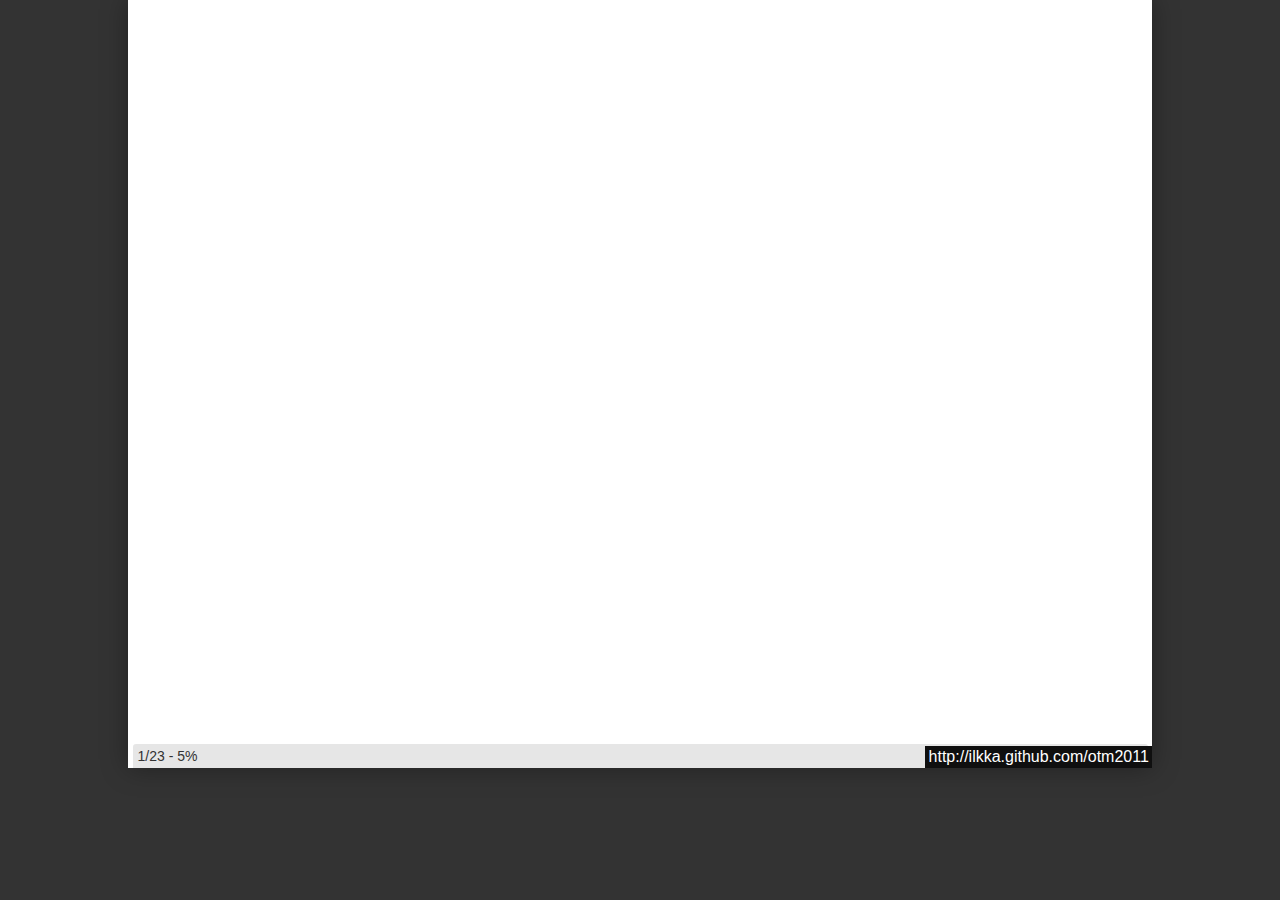
<file: session3/index.html>
<!DOCTYPE html PUBLIC "-//W3C//DTD XHTML 1.0 Strict//EN"
	"http://www.w3.org/TR/xhtml1/DTD/xhtml1-strict.dtd">

<html xmlns="http://www.w3.org/1999/xhtml" xml:lang="en" lang="en">
<head>
  <meta http-equiv="Content-Type" content="text/html; charset=utf-8"/>
  <title>Scrum-prototyyppiprojektin retrospektiivi</title>

  <link rel="stylesheet" href="./css/reset.css" type="text/css"/>
  <link rel="stylesheet" href="./css/showoff.css" type="text/css"/>

  <script type="text/javascript" src="./js/jquery-1.4.2.min.js"></script>
  <script type="text/javascript" src="./js/jquery.cycle.all.js"></script>
	<script type="text/javascript" src="./js/jquery-print.js"></script>
  <script type="text/javascript" src="./js/jquery.batchImageLoad.js"></script>

  <script type="text/javascript" src="./js/jquery.doubletap-0.1.js"></script>

  <script type="text/javascript" src="./js/fg.menu.js"></script>
  <script type="text/javascript" src="./js/showoff.js"></script>
  <script type="text/javascript" src="./js/jTypeWriter.js"> </script>
  <script type="text/javascript" src="./js/sh_main.min.js"></script>
  <script type="text/javascript" src="./js/core.js"></script>
  <script type="text/javascript" src="./js/showoffcore.js"></script>

  <link type="text/css" href="./css/fg.menu.css" media="screen" rel="stylesheet" />
  <link type="text/css" href="./css/theme/ui.all.css" media="screen" rel="stylesheet" />
  <link type="text/css" href="./css/sh_style.css" rel="stylesheet" >

  
    <link rel="stylesheet" href="file/custom.css" type="text/css"/>
  

  

  <script type="text/javascript">
  $(function(){
    setupPreso(false, './');
  });
  </script>
</head>

<body>


<a tabindex="0" href="#search-engines" class="fg-button fg-button-icon-right ui-widget ui-state-default ui-corner-all" id="navmenu"><span class="ui-icon ui-icon-triangle-1-s"></span>slides</a>
<div id="navigation" class="hidden"></div>

<div id="help">
  <table>
    <tr><td class="key">space, &rarr;</td><td>next slide</td></tr>
    <tr><td class="key">&larr;</td><td>previous slide</td></tr>
    <tr><td class="key">d</td><td>debug mode</td></tr>
    <tr><td class="key">## &lt;ret&gt;</td><td>go to slide #</td></tr>
    <tr><td class="key">c</td><td>table of contents (vi)</td></tr>
    <tr><td class="key">f</td><td>toggle footer</td></tr>
    <tr><td class="key">r</td><td>reload slides</td></tr>
    <tr><td class="key">z</td><td>toggle help (this)</td></tr>
  </table>
</div>

<div class="buttonNav">
  <input type="submit" onClick="prevStep();" value="prev"/>
  <input type="submit" onClick="nextStep();" value="next"/>
</div>

<div id="preso">loading presentation...</div>
<div id="footer">
  <span id="slideInfo"></span>
  <span id="debugInfo"></span>
</div>

<div id="slides" class="offscreen" style="display:none;">
<div class="slide" data-transition="none"><div class="content center" ref="avaus/01_slide/1">
<h1>What is Scrum</h1>

<h2>Compared to the Hand that Wields it?</h2>

<h3>(retrospektiivi)</h3>

<br/>


<h3>(C) Ilkka Laukkanen 2011</h3>

<h3>http://ilkka.github.com/otm2011</h3>

<p>https://github.com/shacon/showoff/</p></div>
</div><div class="slide" data-transition="none"><div class="content bullets incremental" ref="avaus/01_slide/2">
<h1>Sis&#xE4;lt&#xF6;</h1>

<ul>
<li>Suunnittelu</li>
<li>Toteutus</li>
<li>Palaverit</li>
</ul>
</div>
</div><div class="slide" data-transition="none"><div class="content subsection" ref="suunnittelu/01_suunnittelu">
<h1>Suunnittelu</h1></div>
</div><div class="slide" data-transition="none"><div class="content bullets oneatatime" ref="suunnittelu/02_tyokalut/1">
<h1>Ty&#xF6;kalut</h1>

<script>
function piilotane(event) {
    $(event.target).find(".piilota").hide();
}
$(".oneatatime").bind("showoff:show", piilotane);
$(".oneatatime").bind("showoff:prev", piilotane);

// T&#xE4;m&#xE4; skripta n&#xE4;ytt&#xE4;&#xE4; j&#xE4;rjestyksess&#xE4; kolme kuvaa ja teksti&#xE4;
// ja p&#xE4;&#xE4;st&#xE4;&#xE4; vasta sitten eteenp&#xE4;in
$(".oneatatime").bind("showoff:next", function(event) {
    var pic = $(event.target).find("#ekakuva");
    if (pic.data('paljastettu') != true) {
        event.preventDefault();
        pic.fadeIn('slow');
        pic.data('paljastettu', true);
        return;
    }
    pic = $(event.target).find("#tokakuva");
    if (pic.data('paljastettu') != true) {
        event.preventDefault();
        pic.fadeIn('slow');
        pic.data('paljastettu', true);
        return;
    }
    var pic = $(event.target).find("#kolmaskuva");
    if (pic.data('paljastettu') != true) {
        event.preventDefault();
        pic.fadeIn('slow');
        pic.data('paljastettu', true);
        return;
    }
});
</script>




<div style="width:100%; text-align: center;">
<img src="file/suunnittelu/product_backlog.png" width="256" height="256" id="ekakuva" class="piilota" style="width:30%;"/>
<img src="file/suunnittelu/sprint_backlog.png" width="256" height="256" id="tokakuva" class="piilota" style="width:30%;"/>
<img src="file/suunnittelu/features.png" width="256" height="256" id="kolmaskuva" class="piilota" style="width:30%;"/>
</div>
</div>
</div><div class="slide" data-transition="none"><div class="content center" ref="suunnittelu/02_tyokalut/2">
<h1>Storyja k&#xE4;sittelev&#xE4; ty&#xF6;kalu</h1>

<p><img src="file/suunnittelu/pivotal.png" width="366" height="339" alt="Pivotal"/></p></div>
</div><div class="slide" data-transition="none"><div class="content center" ref="suunnittelu/02_tyokalut/3">
<h1>Planning Poker</h1>

<p><img src="file/suunnittelu/poker.jpg" width="500" height="375" alt="Planning poker"/>
(&#xA9; Alan Dayley http://flickr.com/alandd)</p></div>
</div><div class="slide" data-transition="none"><div class="content center" ref="suunnittelu/02_tyokalut/4">
<h1>Kanban board</h1>

<p><img src="file/suunnittelu/taskboard.jpg" width="500" height="375" alt="Kanban board"/>
(&#xA9; Drew Stephens, http://flickr.com/dinomite)</p></div>
</div><div class="slide" data-transition="none"><div class="content center" ref="suunnittelu/02_tyokalut/5">
<h1>Burndown</h1>

<p><img src="file/suunnittelu/burndown.png" width="572" height="352" alt="Burndown"/></p></div>
</div><div class="slide" data-transition="none"><div class="content subsection" ref="toteutus/01_toteutus/1">
<h1>Toteutus</h1></div>
</div><div class="slide" data-transition="none"><div class="content bullets incremental" ref="toteutus/01_toteutus/2">
<h1>Nakkien jako</h1>

<ul>
<li>PBIt tehd&#xE4;&#xE4;n t&#xE4;rkeysj&#xE4;rjestyksess&#xE4;</li>
<li>...ja yhdess&#xE4;</li>
<li>=&gt; Osaltaan ohjaamassa PBI-jakoa</li>
</ul>
</div>
</div><div class="slide" data-transition="none"><div class="content bullets incremental" ref="toteutus/01_toteutus/3">
<h1>Ty&#xF6;tila</h1>

<ul>
<li>Enemm&#xE4;n rauhaa</li>
<li>...mutta samalla enemm&#xE4;n sosiaalisuutta</li>
</ul>
</div>
</div><div class="slide" data-transition="none"><div class="content bullets incremental" ref="toteutus/01_toteutus/4">
<h1>Suunnittelijat</h1>

<ul>
<li>Paremmin sovitut yhteisty&#xF6;tavat</li>
<li>Parempi ymm&#xE4;rrys kumpienkin tarpeista</li>
</ul>
</div>
</div><div class="slide" data-transition="none"><div class="content bullets incremental" ref="toteutus/01_toteutus/5">
<h1>Organisaation tuki</h1>

<ul>
<li>Erillinen scrum master</li>
</ul>
</div>
</div><div class="slide" data-transition="none"><div class="content subsection" ref="palaverit/01_palaverit/1">
<h1>Palaverit</h1></div>
</div><div class="slide" data-transition="none"><div class="content center" ref="palaverit/01_palaverit/2">
<h1>Aikatauluraami</h1>

<p><img src="file/palaverit/scrumcalendar.png" width="850" height="442" alt="Scrum-kalenteri"/></p></div>
</div><div class="slide" data-transition="none"><div class="content bullets incremental" ref="palaverit/01_palaverit/3">
<h1>Aikatauluraami</h1>

<ul>
<li>S&#xE4;&#xE4;nn&#xF6;llisyys</li>
<li>Ty&#xF6;rauha</li>
<li>Ennustettavuus</li>
</ul>
</div>
</div><div class="slide" data-transition="none"><div class="content bullets incremental" ref="palaverit/01_palaverit/4">
<h1>Sprint review</h1>

<ul>
<li>Aamulla</li>
<li>Viikon alussa</li>
<li>Sis&#xE4;lt&#xF6; pidett&#xE4;v&#xE4; kurissa</li>
<li>Kaikki uudet ideat suoraan PBIksi</li>
</ul>
</div>
</div><div class="slide" data-transition="none"><div class="content bullets incremental" ref="palaverit/01_palaverit/5">
<h1>Sprint planning</h1>

<ul>
<li>Reviewin j&#xE4;lkeen</li>
<li>Kesto pidett&#xE4;v&#xE4; kurissa</li>
<li>Ehk&#xE4; jako brainstormaukseen ja tiimin pl&#xE4;n&#xE4;ykseen</li>
<li>Planning poker</li>
</ul>
</div>
</div><div class="slide" data-transition="none"><div class="content bullets incremental" ref="palaverit/01_palaverit/6">
<h1>Daily scrum</h1>

<ul>
<li>Aamuisin</li>
<li>Muttei liian aikaisin</li>
<li>Taululla</li>
</ul>
</div>
</div><div class="slide" data-transition="none"><div class="content bullets incremental" ref="palaverit/01_palaverit/7">
<h1>Retrospektiivi</h1>

<ul>
<li>Parin viikon v&#xE4;lein</li>
<li>Pari tuntia</li>
<li>Projektin viikkopalaverin paikalla</li>
</ul>
</div>
</div><div class="slide" data-transition="none"><div class="content bullets incremental" ref="palaverit/01_palaverit/8">
<h1>&#xDC;berscrum</h1>

<ul>
<li>Kokonaan irrallaan muusta aikataulusta</li>
<li>Demonstroidaan edellinen valmis tuotos</li>
<li>Keskityt&#xE4;&#xE4;n ideointiin</li>
</ul>
</div>
</div><div class="slide" data-transition="none"><div class="content" ref="lopetus/01_grande_finale/1">
<h1>Kysymyksi&#xE4;?</h1></div>
</div><div class="slide" data-transition="none"><div class="content" ref="lopetus/01_grande_finale/2">
<h1>Kiitos</h1>

<h3>http://ilkka.github.com/otm2011</h3></div>
</div>
</div>

</body>
</html>
</file>
<file: session3/css/showoff.css>
@media screen {
  body {
      font-family: "Gill Sans", Helvetica, Arial, sans-serif;
      background:#333;
      overflow:hidden;
      margin:0;
      padding:0;
  }

  #preso, .slide {
      background: #fff;
      width: 1024px;
      height: 768px;
      margin-left:auto;
      margin-right:auto;
      overflow:hidden;
      -webkit-box-shadow:0 0 25px rgba(0,0,0,0.35);
      -moz-box-shadow:0 0 25px rgba(0,0,0,0.35);
      box-shadow:0 0 25px rgba(0,0,0,0.35);
  }

  #footer {
      background: rgba(221,221,221,0.75);
      color:#333;
      padding: 2px 5px;
      width: 1005px;
      height: 20px;
      line-height:20px;
      font-size:14px;
      position:relative;
      top:-24px;
      z-index: 16;
      margin:0 auto;
      -webkit-border-top-left-radius: 3px;
      -webkit-border-top-right-radius: 3px;
      -moz-border-radius-topleft: 3px;
      -moz-border-radius-topright: 3px;
      border-top-left-radius: 3px;
      border-top-right-radius: 3px;
  }
}

/* iPhone */
/* Portrait */
@media screen and (max-width: 320px)
{
  #preso {
      margin: 0;
      padding: 0;
      width: 320px;
      max-height: 356px;
      margin-left:auto;
      margin-right:auto;
/*      overflow:hidden;*/
  }
  #footer {
      background: #eee;
      margin: 0;
      padding: 2px;
      width: 320px;
      height: 20px;
      margin-left:auto;
      margin-right:auto;
  }
}
/* Landscape */
@media screen and (max-width: 480px)
{
  #preso {
      margin: 0;
      padding: 0;
/*      min-height: 320px;*/
      width: 480px;
      margin-left:auto;
      margin-right:auto;
  }
  #footer {
      background: #eee;
      margin: 0;
      padding: 2px;
      width: 480px;
      height: 20px;
      margin-left:auto;
      margin-right:auto;
  }
}

.center img {
    display:block;
    margin-left:auto;
    margin-right:auto;
}

.slide .center {
  height: 740px;
  width: 1020px;
  display: table-cell;
  text-align: center;
  vertical-align: middle;
}

.bullets ul {
    font-size: 3em;
}
.bullets ul li {
    text-align: center;
    padding: 25px;
}

.smbullets ul {
    font-size: 2em;
}
.smbullets ul li {
    text-align: center;
    padding: 10px;
}

.commandline pre {
    font-size: 2em;
}

.commandline code.command {
    color: #000;
}

.commandline code.result {
    color: #444;
}

.command h1 {
    white-space: pre;
    font-family: monospace;
    font-size: 3em;
}

.code {
    white-space: pre;
    font-family: monospace;
}

.subsection {
    background: #008;
    color: #fff;
}

.small {
    font-size: 80%;
}

.smaller {
    font-size: 70%;
}

h1 { font-size: 5em; font-weight: normal; text-align: center;}
h2 { font-size: 3em; font-weight: normal; text-align: center; }
h3 { font-size: 2em; font-weight: normal; text-align: center; }

h1, h2, h3 {
  margin: 0.5em 0;
}

pre { margin-left: 40px; font-size: 2.8em; }

.notes { display: none }
.hidden { position:absolute; top:0; left:-9999px; width:1px; height:1px; overflow:hidden; }
.buttonNav { display: none }
.offscreen { position:absolute; top:0; left:-9999px; overflow:hidden; }
#debugInfo { margin-left: 30px; }
#preshow { display: none; }

#help {
    background: #9f9;
    position: absolute;
    right: 80px;
    display: none;
    z-index: 2147483647; //max, see http://www.puidokas.com/max-z-index/
}
#help table tr td.key {
    text-align: right;
    border-right: 2px solid #8b8;
    padding-right: 4px;
    font-weight: bold;
}

.fg-menu-container {
    z-index: 2147483647; //max, see http://www.puidokas.com/max-z-index/
}

.fg-button { clear:left; margin:0 4px 40px 20px; padding: .4em 1em; text-decoration:none !important; cursor:pointer; position: relative; text-align: center; zoom: 1; }
.fg-button .ui-icon { position: absolute; top: 50%; margin-top: -8px; left: 50%; margin-left: -8px; }
a.fg-button { float:left; }
.fg-button-icon-right { padding-right: 2.1em; }
.fg-button-icon-right .ui-icon { left: auto; right: .2em; margin-left: 0; }

.fg-button.ui-state-loading .ui-icon { background: url(spinner_bar.gif) no-repeat 0 0; }

#navmenu { position: absolute; top: 10px; left: 10px; width: 50px; z-index: 16; }

.code .c { color: #999988; font-style: italic } /* Comment */
.code .err { color: #a61717; background-color: #e3d2d2 } /* Error */
.code .k { font-weight: bold } /* Keyword */
.code .o { font-weight: bold } /* Operator */
.code .cm { color: #999988; font-style: italic } /* Comment.Multiline */
.code .cp { color: #999999; font-weight: bold } /* Comment.Preproc */
.code .c1 { color: #999988; font-style: italic } /* Comment.Single */
.code .cs { color: #999999; font-weight: bold; font-style: italic } /* Comment.Special */
.code .gd { color: #000000; background-color: #ffdddd } /* Generic.Deleted */
.code .gd .x { color: #000000; background-color: #ffaaaa } /* Generic.Deleted.Specific */
.code .ge { font-style: italic } /* Generic.Emph */
.code .gr { color: #aa0000 } /* Generic.Error */
.code .gh { color: #999999 } /* Generic.Heading */
.code .gi { color: #000000; background-color: #ddffdd } /* Generic.Inserted */
.code .gi .x { color: #000000; background-color: #aaffaa } /* Generic.Inserted.Specific */
.code .go { color: #888888 } /* Generic.Output */
.code .gp { color: #555555 } /* Generic.Prompt */
.code .gs { font-weight: bold } /* Generic.Strong */
.code .gu { color: #aaaaaa } /* Generic.Subheading */
.code .gt { color: #aa0000 } /* Generic.Traceback */
.code .kc { font-weight: bold } /* Keyword.Constant */
.code .kd { font-weight: bold } /* Keyword.Declaration */
.code .kp { font-weight: bold } /* Keyword.Pseudo */
.code .kr { font-weight: bold } /* Keyword.Reserved */
.code .kt { color: #445588; font-weight: bold } /* Keyword.Type */
.code .m { color: #009999 } /* Literal.Number */
.code .s { color: #d14 } /* Literal.String */
.code .na { color: #008080 } /* Name.Attribute */
.code .nb { color: #0086B3 } /* Name.Builtin */
.code .nc { color: #445588; font-weight: bold } /* Name.Class */
.code .no { color: #008080 } /* Name.Constant */
.code .ni { color: #800080 } /* Name.Entity */
.code .ne { color: #990000; font-weight: bold } /* Name.Exception */
.code .nf { color: #990000; font-weight: bold } /* Name.Function */
.code .nn { color: #555555 } /* Name.Namespace */
.code .nt { color: #000080 } /* Name.Tag */
.code .nv { color: #008080 } /* Name.Variable */
.code .ow { font-weight: bold } /* Operator.Word */
.code .w { color: #bbbbbb } /* Text.Whitespace */
.code .mf { color: #009999 } /* Literal.Number.Float */
.code .mh { color: #009999 } /* Literal.Number.Hex */
.code .mi { color: #009999 } /* Literal.Number.Integer */
.code .mo { color: #009999 } /* Literal.Number.Oct */
.code .sb { color: #d14 } /* Literal.String.Backtick */
.code .sc { color: #d14 } /* Literal.String.Char */
.code .sd { color: #d14 } /* Literal.String.Doc */
.code .s2 { color: #d14 } /* Literal.String.Double */
.code .se { color: #d14 } /* Literal.String.Escape */
.code .sh { color: #d14 } /* Literal.String.Heredoc */
.code .si { color: #d14 } /* Literal.String.Interpol */
.code .sx { color: #d14 } /* Literal.String.Other */
.code .sr { color: #009926 } /* Literal.String.Regex */
.code .s1 { color: #d14 } /* Literal.String.Single */
.code .ss { color: #990073 } /* Literal.String.Symbol */
.code .bp { color: #999999 } /* Name.Builtin.Pseudo */
.code .vc { color: #008080 } /* Name.Variable.Class */
.code .vg { color: #008080 } /* Name.Variable.Global */
.code .vi { color: #008080 } /* Name.Variable.Instance */
.code .il { color: #009999 } /* Literal.Number.Integer.Long */

.results {
  background-color:#002200;
  color:#00AA00;
  font-size:2em;
  border:2px solid black;
  position: fixed;
  top:0px;
  width:100%;
  padding:15px;
  margin:0px;
  font-family: monospace;
  z-index: 2147483647; //max, see http://www.puidokas.com/max-z-index/
}

.executing {
  color:#0000FF !important;
  background-color: yellow;
}

#tips, #preshow_timer {
  display:inline;
  background-color:#000;
  color:#fff;
  font-size:3em;
  border:2px solid black;
  position: fixed;
  padding:25px;
  margin:0px;
  z-index: 2147483647; //max, see http://www.puidokas.com/max-z-index/
}

#tips {
  top: 0px;
  right: 0px;
  text-align:right;
}

#preshow_timer {
  bottom: 0px;
}

/** Print **/
@media print {
  body {
    font-size: 70%;
  }

  #preso, .slide {
    border: 1px solid #999;
  }

  .slide .center {
    width: 600px;
    height: 600px;
    display: table-cell;
    text-align: center;
    vertical-align: middle;
  }

  #preso, .slide {
      background: #fff;
      width: 600px;
      height: 600px;
      margin-left:auto;
      margin-right:auto;
      overflow:hidden;
  }

  #footer {
      background: #eee;
      padding: 2px;
      width: 590px;
      height: 20  px;
      margin-left:auto;
      margin-right:auto;
  }

  pre, code {
    font-family: Monaco, monospace;
  }
}
</file>
<file: session3/css/theme/ui.all.css>
@import "ui.base.css";
@import "ui.theme.css";
</file>
<file: session3/css/sh_style.css>
pre.sh_sourceCode {
  background-color: white;
  color: black;
  font-style: normal;
  font-weight: normal;
}

pre.sh_sourceCode .sh_keyword { color: blue; font-weight: bold; }           /* language keywords */
pre.sh_sourceCode .sh_type { color: darkgreen; }                            /* basic types */
pre.sh_sourceCode .sh_usertype { color: teal; }                             /* user defined types */
pre.sh_sourceCode .sh_string { color: red; font-family: monospace; }        /* strings and chars */
pre.sh_sourceCode .sh_regexp { color: orange; font-family: monospace; }     /* regular expressions */
pre.sh_sourceCode .sh_specialchar { color: pink; font-family: monospace; }  /* e.g., \n, \t, \\ */
pre.sh_sourceCode .sh_comment { color: brown; font-style: italic; }         /* comments */
pre.sh_sourceCode .sh_number { color: purple; }                             /* literal numbers */
pre.sh_sourceCode .sh_preproc { color: darkblue; font-weight: bold; }       /* e.g., #include, import */
pre.sh_sourceCode .sh_symbol { color: darkred; }                            /* */
pre.sh_sourceCode .sh_function { color: black; font-weight: bold; }         /* function calls and declarations */
pre.sh_sourceCode .sh_cbracket { color: red; }                              /* block brackets (e.g., {, }) */
pre.sh_sourceCode .sh_todo { font-weight: bold; background-color: cyan; }   /* TODO and FIXME */

/* Predefined variables and functions (for instance glsl) */
pre.sh_sourceCode .sh_predef_var { color: darkblue; }
pre.sh_sourceCode .sh_predef_func { color: darkblue; font-weight: bold; }

/* for OOP */
pre.sh_sourceCode .sh_classname { color: teal; }

/* line numbers (not yet implemented) */
pre.sh_sourceCode .sh_linenum { color: black; font-family: monospace; }

/* Internet related */
pre.sh_sourceCode .sh_url { color: blue; text-decoration: underline; font-family: monospace; }

/* for ChangeLog and Log files */
pre.sh_sourceCode .sh_date { color: blue; font-weight: bold; }
pre.sh_sourceCode .sh_time, pre.sh_sourceCode .sh_file { color: darkblue; font-weight: bold; }
pre.sh_sourceCode .sh_ip, pre.sh_sourceCode .sh_name { color: darkgreen; }

/* for Prolog, Perl... */
pre.sh_sourceCode .sh_variable { color: darkgreen; }

/* for LaTeX */
pre.sh_sourceCode .sh_italics { color: darkgreen; font-style: italic; }
pre.sh_sourceCode .sh_bold { color: darkgreen; font-weight: bold; }
pre.sh_sourceCode .sh_underline { color: darkgreen; text-decoration: underline; }
pre.sh_sourceCode .sh_fixed { color: green; font-family: monospace; }
pre.sh_sourceCode .sh_argument { color: darkgreen; }
pre.sh_sourceCode .sh_optionalargument { color: purple; }
pre.sh_sourceCode .sh_math { color: orange; }
pre.sh_sourceCode .sh_bibtex { color: blue; }

/* for diffs */
pre.sh_sourceCode .sh_oldfile { color: orange; }
pre.sh_sourceCode .sh_newfile { color: darkgreen; }
pre.sh_sourceCode .sh_difflines { color: blue; }

/* for css */
pre.sh_sourceCode .sh_selector { color: purple; }
pre.sh_sourceCode .sh_property { color: blue; }
pre.sh_sourceCode .sh_value { color: darkgreen; font-style: italic; }

/* other */
pre.sh_sourceCode .sh_section { color: black; font-weight: bold; }
pre.sh_sourceCode .sh_paren { color: red; }
pre.sh_sourceCode .sh_attribute { color: darkgreen; }
</file>
<file: session3/file/custom.css>
.slide {
	color: white;
	background: url('http://ilkka.github.com/otm2011/img/slidebg.png') center center;
}

.content::after {
	position: absolute;
	right: 0px;
	bottom: 0px;
	padding: 0.2em;
	background: #0f0f0f;
	content: "http://ilkka.github.com/otm2011"
}
</file>
<file: session3/css/fg.menu.css>
/* Styles for jQuery menu widget
Author:	Maggie Wachs, maggie@filamentgroup.com
Date:		September 2008
*/


/* REQUIRED STYLES - the menus will only render correctly with these rules */	

.fg-menu-container { position: absolute; top:0; left:-999px; padding: .4em;  overflow: hidden; }
.fg-menu-container.fg-menu-flyout { overflow: visible; }

.fg-menu, .fg-menu ul { list-style-type:none; padding: 0; margin:0; }

.fg-menu { position:relative; }
.fg-menu-flyout .fg-menu { position:static; }

.fg-menu ul { position:absolute; top:0; }
.fg-menu ul ul { top:-1px; }

.fg-menu-container.fg-menu-ipod .fg-menu-content, 
.fg-menu-container.fg-menu-ipod .fg-menu-content ul { background: none !important; }

.fg-menu.fg-menu-scroll,
.fg-menu ul.fg-menu-scroll { overflow: scroll;  overflow-x: hidden; }

.fg-menu li { clear:both; float:left; width:100%; margin: 0; padding:0; border: 0; }	
.fg-menu li li { font-size:1em; } /* inner li font size must be reset so that they don't blow up */

.fg-menu-flyout ul ul { padding: .4em; }
.fg-menu-flyout li { position:relative; }

.fg-menu-scroll { overflow: scroll; overflow-x: hidden; }

.fg-menu-breadcrumb { margin: 0; padding: 0; }

.fg-menu-footer {  margin-top: .4em; padding: .4em; }
.fg-menu-header {  margin-bottom: .4em; padding: .4em; }

.fg-menu-breadcrumb li { float: left; list-style: none; margin: 0; padding: 0 .2em; font-size: .9em; opacity: .7; }
.fg-menu-breadcrumb li.fg-menu-prev-list,
.fg-menu-breadcrumb li.fg-menu-current-crumb { clear: left; float: none; opacity: 1; }
.fg-menu-breadcrumb li.fg-menu-current-crumb { padding-top: .2em; }

.fg-menu-breadcrumb a, 
.fg-menu-breadcrumb span { float: left; }

.fg-menu-footer a:link,
.fg-menu-footer a:visited { float:left; width:100%; text-decoration: none; }
.fg-menu-footer a:hover,
.fg-menu-footer a:active {  }

.fg-menu-footer a span { float:left; cursor: pointer; }

.fg-menu-breadcrumb .fg-menu-prev-list a:link,
.fg-menu-breadcrumb .fg-menu-prev-list a:visited,
.fg-menu-breadcrumb .fg-menu-prev-list a:hover,
.fg-menu-breadcrumb .fg-menu-prev-list a:active { background-image: none; text-decoration:none; }
	
.fg-menu-breadcrumb .fg-menu-prev-list a { float: left; padding-right: .4em; }
.fg-menu-breadcrumb .fg-menu-prev-list a .ui-icon { float: left; }
	
.fg-menu-breadcrumb .fg-menu-current-crumb a:link,
.fg-menu-breadcrumb .fg-menu-current-crumb a:visited,
.fg-menu-breadcrumb .fg-menu-current-crumb a:hover,
.fg-menu-breadcrumb .fg-menu-current-crumb a:active { display:block; background-image:none; font-size:1.3em; text-decoration:none; }



/* REQUIRED LINK STYLES: links are "display:block" by default; if the menu options are split into 
	selectable node links and 'next' links, the script floats the node links left and floats the 'next' links to the right	*/

.fg-menu a:link,
.fg-menu a:visited,
.fg-menu a:hover,
.fg-menu a:active { float:left; width:92%; padding:.3em 3%; text-decoration:none; outline: 0 !important; }

.fg-menu a { border: 1px dashed transparent; }

.fg-menu a.ui-state-default:link,
.fg-menu a.ui-state-default:visited,
.fg-menu a.ui-state-default:hover,
.fg-menu a.ui-state-default:active,
.fg-menu a.ui-state-hover:link,
.fg-menu a.ui-state-hover:visited,
.fg-menu a.ui-state-hover:hover,
.fg-menu a.ui-state-hover:active,
 .fg-menu a.ui-state-active:link,
 .fg-menu a.ui-state-active:visited,
 .fg-menu a.ui-state-active:hover,
.fg-menu a.ui-state-active:active { border-style: solid; font-weight: normal; }

.fg-menu a span { display:block; cursor:pointer; }


 /* SUGGESTED STYLES - for use with jQuery UI Themeroller CSS */	
 
.fg-menu-indicator span { float:left; }
.fg-menu-indicator span.ui-icon { float:right; }

.fg-menu-content.ui-widget-content, 
.fg-menu-content ul.ui-widget-content { border:0; }


/* ICONS AND DIVIDERS */

.fg-menu.fg-menu-has-icons a:link,
.fg-menu.fg-menu-has-icons a:visited,
.fg-menu.fg-menu-has-icons a:hover,
.fg-menu.fg-menu-has-icons a:active { padding-left:20px; }

.fg-menu .horizontal-divider hr, .fg-menu .horizontal-divider span { padding:0; margin:5px .6em; }
.fg-menu .horizontal-divider hr { border:0; height:1px; }
.fg-menu .horizontal-divider span { font-size:.9em; text-transform: uppercase; padding-left:.2em; }
</file>
